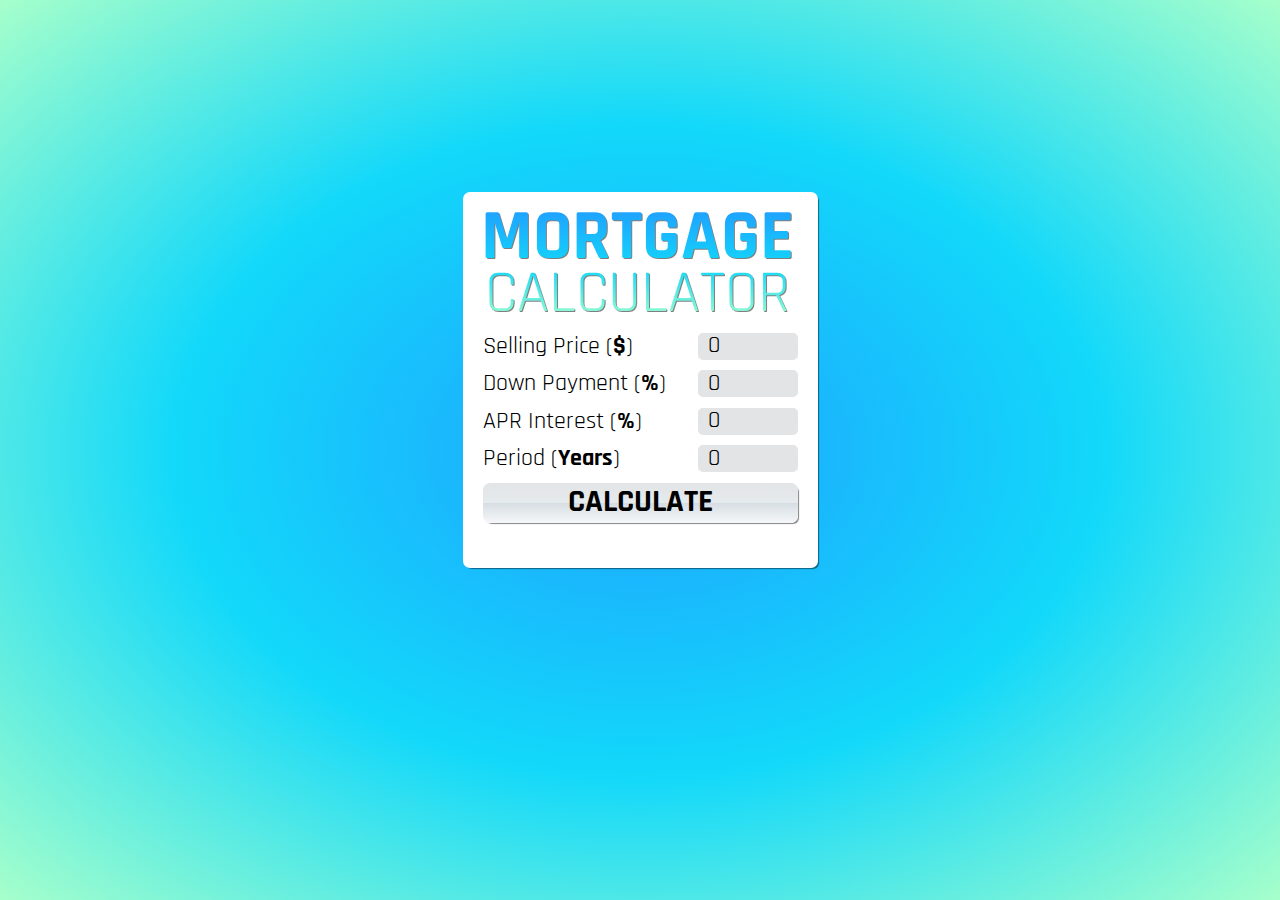
<file: index.html>
<!doctype html>

<html lang="en">
<head>
	<meta charset="utf-8">
	<meta name="viewport" content="width=device-width, initial-scale=1">
	<title>Mortgage Calculator</title>
	<link rel="stylesheet" href="normalize.css">
	<link rel="stylesheet" href="mortgage-calc-style.css">
	
</head>
<body>
	<div id="wrapper">
		<h1>
			<span id="gradient">
				MORTGAGE <span class="calculator">CALCULATOR</span><!-- /calculator -->
			</span>
			MORTGAGE <span class="calculator">CALCULATOR</span><!-- /calculator -->
		</h1> 

		<p class="instruction">Selling Price (<b>$</b>)
		<input type="number" id="inPrice" value="0"></p>

		<p class="instruction">Down Payment (<b>%</b>)
		<input type="number" id="inDownPayment" value="0"></p>

		<p class="instruction">APR Interest (<b>%</b>)
		<input type="number" id="inRate" value="0"></p>

		<p class="instruction">Period (<b>Years</b>)
		<input type="number" id="numberOfYears" value="0"></p>

		<button onclick="calculateMortgage()"><b>CALCULATE</b></button>

		<p id="monthlyPaymentOutut"></p>
	</div> <!-- /wrapper -->
	<script src="mortgage-calc.js"></script>
</body>
</html>
</file>
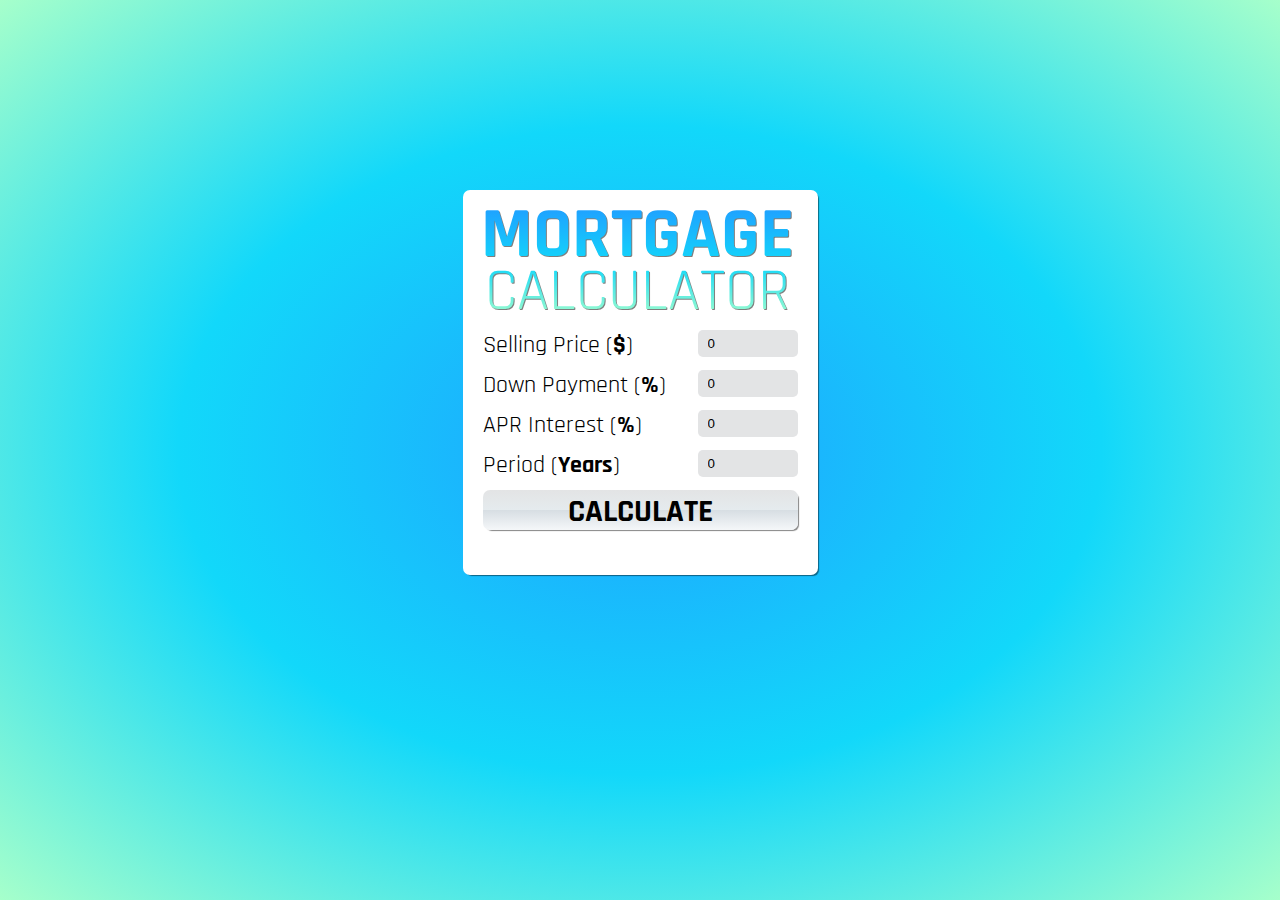
<file: mortgage-calculator.html>
<!doctype html>

<html lang="en">
<head>
  <meta charset="utf-8">
  <meta name="viewport" content="width=device-width, initial-scale=1">
  <title>Mortgage Calculator</title>
  <link rel="stylesheet" href="mortgage-calc-style.css?v=1.0">
</head>
	<div id="wrapper">
		<h1>
			<span id="gradient">
				MORTGAGE <span class="calculator">CALCULATOR</span><!-- /calculator -->
			</span>
			MORTGAGE <span class="calculator">CALCULATOR</span><!-- /calculator -->
		</h1> 

		<p class="instruction">Selling Price (<b>$</b>)
		<input type="number" id="inPrice" value="0"></p>

		<p class="instruction">Down Payment (<b>%</b>)
		<input type="number" id="inDownPayment" value="0"></p>

		<p class="instruction">APR Interest (<b>%</b>)
		<input type="number" id="inRate" value="0"></p>

		<p class="instruction">Period (<b>Years</b>)
		<input type="number" id="numberOfYears" value="0"></p>

		<button onclick="calculateMortgage()"><b>CALCULATE</b></button>

		<p id="monthlyPaymentOutut"></p>
	</div> <!-- /wrapper -->
<body>
<script src="mortgage-calc.js"></script>
</body>
</html>
</file>
<file: mortgage-calc-style.css>
@import url('https://fonts.googleapis.com/css?family=Rajdhani');

body{
/* Permalink - use to edit and share this gradient: http://colorzilla.com/gradient-editor/#1fa2ff+0,12d8fa+51,a6ffcb+100 */
	background: #1fa2ff; /* Old browsers */
	background: -webkit-radial-gradient(center, ellipse cover, #1fa2ff 0%,#12d8fa 51%,#a6ffcb 100%); 
	background-attachment: fixed;
	height: max-height;
}

#wrapper {
	margin-top: 15%;
	font-family: 'Rajdhani', sans-serif;
	font-size: 150%;
	max-width: 315px;
	margin-left: auto;
	margin-right: auto;
	background-color: white ;
	padding: 20px;
	border-radius: 7px;
	/* shadow */
	-webkit-box-shadow: 2px 2px 1px -1px rgba(0,0,0,0.48);
	-moz-box-shadow: 2px 2px 1px -1px rgba(0,0,0,0.48);
	box-shadow: 2px 2px 1px -1px rgba(0,0,0,0.48);
}

h1{
	left:-2px;
	margin-top: 0;
	margin-bottom: 0;
	color:rgba(0,0,0,0.5); /* shadow */
	font-size: 71px;
	font-weight:bold;
	position:relative;
	line-height: 75%;
	text-align: center;
	font-weight: bold;
	text-align: center;
}

#gradient{
	line-height: 75%;	
	
	/* Permalink - use to edit and share this gradient: http://colorzilla.com/gradient-editor/#1fa2ff+0,12d8fa+51,a6ffcb+100 */
	background: #1fa2ff; /* Old browsers */
	background: -moz-linear-gradient(top, #1fa2ff 0%, #12d8fa 51%, #a6ffcb 100%); /* FF3.6-15 */
	background: -webkit-linear-gradient(top, #1fa2ff 0%,#12d8fa 51%,#a6ffcb 100%); /* Chrome10-25,Safari5.1-6 */
	background: linear-gradient(to bottom, #1fa2ff 0%,#12d8fa 51%,#a6ffcb 100%); /* W3C, IE10+, FF16+, Chrome26+, Opera12+, Safari7+ */
	filter: progid:DXImageTransform.Microsoft.gradient( startColorstr='#1fa2ff', endColorstr='#a6ffcb',GradientType=0 ); /* IE6-9 */
	color:transparent;
	position:absolute;
	background-clip:text;
	-webkit-background-clip:text;
	-webkit-text-fill-color:transparent;
	left:-1px;
	top:-1px;
}

.calculator{
	font-weight: normal;
	font-size: 84%;
}

.instruction{
	margin-bottom: 3px;
	margin-top: 10px;
}

input {
	border: none;
	height: 20px;
	width: 80px;
	border-radius: 5px;
	padding-right: 10px;
	padding-left: 10px;
	background: #E3E4E5;
	float: right;
	height: 25px;
}

button {
	font-family: 'Rajdhani', sans-serif;
	margin-top: 10px;
	width: 100%;
	height: 40px;
	display: block;
	margin-left: auto;
	margin-right: auto;
	border-radius: 7px;
	border: none;
	font-size: 32px;

	/* Permalink - use to edit and share this gradient: http://colorzilla.com/gradient-editor/#e3e4e5+0,e5ebee+50,d7dee3+51,f5f7f9+100 */
	background: #e3e4e5; /* Old browsers */
	background: -moz-linear-gradient(top, #e3e4e5 0%, #e5ebee 50%, #d7dee3 51%, #f5f7f9 100%); /* FF3.6-15 */
	background: -webkit-linear-gradient(top, #e3e4e5 0%,#e5ebee 50%,#d7dee3 51%,#f5f7f9 100%); /* Chrome10-25,Safari5.1-6 */
	background: linear-gradient(to bottom, #e3e4e5 0%,#e5ebee 50%,#d7dee3 51%,#f5f7f9 100%); /* W3C, IE10+, FF16+, Chrome26+, Opera12+, Safari7+ */
	filter: progid:DXImageTransform.Microsoft.gradient( startColorstr='#e3e4e5', endColorstr='#f5f7f9',GradientType=0 ); /* IE6-9 */
	/* shadow */
	-webkit-box-shadow: 2px 2px 1px -1px rgba(0,0,0,0.48);
	-moz-box-shadow: 2px 2px 1px -1px rgba(0,0,0,0.48);
	box-shadow: 2px 2px 1px -1px rgba(0,0,0,0.48);
}

button:hover {
	/* Permalink - use to edit and share this gradient: http://colorzilla.com/gradient-editor/#f6f8f9+1,d4d9db+50,cbd2d6+51,b5b5b5+100 */
	background: #f6f8f9; /* Old browsers */
	background: -moz-linear-gradient(top, #f6f8f9 1%, #d4d9db 50%, #cbd2d6 51%, #b5b5b5 100%); /* FF3.6-15 */
	background: -webkit-linear-gradient(top, #f6f8f9 1%,#d4d9db 50%,#cbd2d6 51%,#b5b5b5 100%); /* Chrome10-25,Safari5.1-6 */
	background: linear-gradient(to bottom, #f6f8f9 1%,#d4d9db 50%,#cbd2d6 51%,#b5b5b5 100%); /* W3C, IE10+, FF16+, Chrome26+, Opera12+, Safari7+ */
	filter: progid:DXImageTransform.Microsoft.gradient( startColorstr='#f6f8f9', endColorstr='#b5b5b5',GradientType=0 ); /* IE6-9 */
}

button:active {
	/* when the button is pressed, the button moves down slightly and the shadow disapears, so that it looks like it was pressed in */
  	transform: translateY(4px);
  	-webkit-box-shadow: 0px 0px 1px -1px rgba(0,0,0,0.48);
	-moz-box-shadow: 0px 0px 1px -1px rgba(0,0,0,0.48);
	box-shadow: 0px 0px 1px -1px rgba(0,0,0,0.48);
}

#monthlyPaymentOutut{
	font-size: 25px;
	margin-bottom: 0;
}

@media (max-width: 350px) { 
	h1 {
		font-size: 60px;
	}
	p{
		font-size: 70%;
	}
 }
</file>
